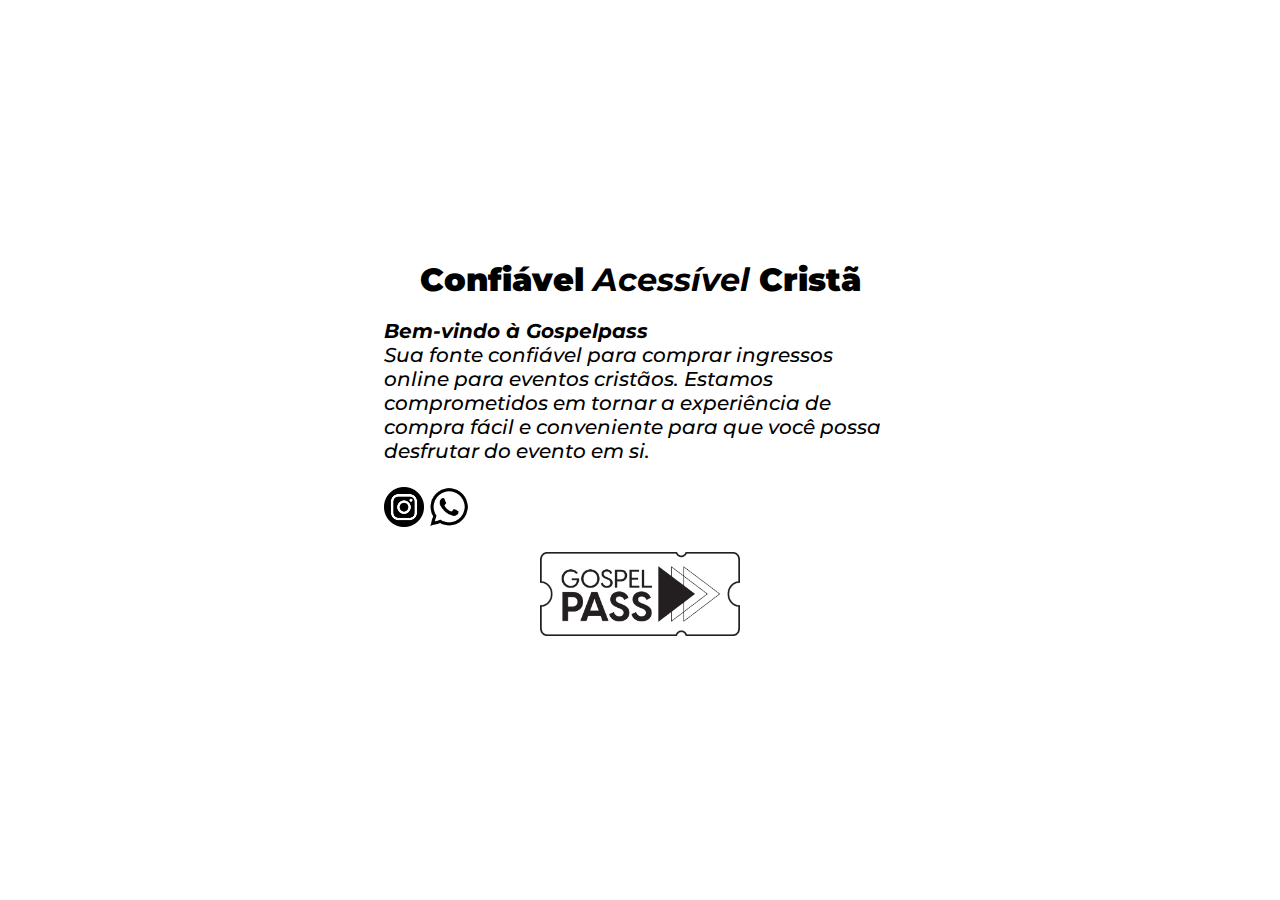
<file: index.html>
<!DOCTYPE html>
<html>
  <head>
    <!-- META TAGS -->
    <meta charset="utf-8" />
    <meta name="viewport" content="width=device-width, initial-scale=1.0" />
    <meta name="description" content="" />
    <meta name="keywords" content="" />
    <meta name="author" content="Renato Ruis" />

    <!-- TITLE -->
    <title>Gospelpass</title>

    <!-- FONT-ICONS -->

    <link rel="stylesheet" type="text/css" href="styles.css" />

    <!-- FAVICONS -->
    <link rel="icon" href="images/favicons/favicon.ico" />
    <link
      rel="icon apple-touch-icon"
      type="image/png"
      href="images/favicons/apple-icon.png"
    />
    <link
      rel="icon apple-touch-icon"
      type="image/png"
      sizes="72x72"
      href="images/favicons/apple-icon-72x72.png"
    />
    <link
      rel="icon apple-touch-icon"
      type="image/png"
      sizes="114x114"
      href="images/favicons/apple-icon-114x114.png"
    />
  </head>
  <body>
    <div class="container">
      <h1>
        <b>Confiável</b>
        <i>Acessível</i>
        <b>Cristã</b>
      </h1>

      <div class="texto-direita">
        <b>Bem-vindo à Gospelpass</b><br />
        Sua fonte confiável para comprar ingressos online para eventos cristãos.
        Estamos comprometidos em tornar a experiência de compra fácil e
        conveniente para que você possa desfrutar do evento em si.
        <br /><br />
        <a href="https://www.instagram.com/gospelpass/"
          ><img src="insta.png" width="40px"
        /></a>
        <a href="https://wa.me/5511994631377"
          ><img src="wpp.png" width="40px"
        /></a>
      </div>
      <div class="divlogo">
        <img class="imglogo" src="logo.png" alt="Logo" />
      </div>
    </div>
  </body>
</html>
</file>
<file: styles.css>
/* reset css */
@import url("https://fonts.googleapis.com/css2?family=Montserrat:wght@500;600;800&display=swap");
* {
  margin: 0;
  padding: 0;
  box-sizing: border-box;
  font-family: Montserrat;
}

.container {
  display: flex;
  flex-direction: column;
  justify-content: center;
  align-items: center;
  height: 100vh;
  width: 40%;
  margin: 0 auto;
}

.texto-esquerda {
  position: absolute;
  color: #000;
  font-size: 30px;
  font-style: italic;
  font-weight: 600;
  line-height: 37px;
  letter-spacing: 0em;
  text-align: left;
}

.direita {
  display: flex;
  flex-direction: column;
  justify-content: center;
  align-items: center;
  width: 40%;
  height: 100%;
}

.texto-direita {
  color: #000;
  font-family: Montserrat;
  font-size: 20px;
  font-style: italic;
  font-weight: 500;
  line-height: 24px;
  letter-spacing: 0em;
  text-align: left;
  padding-top: 20px;
  padding-bottom: 20px;
}

.divlogo {
  background-color: #fff;
}

.imglogo {
  width: 200px;
}

@media (max-width: 600px) {
  /* Seus estilos para telas pequenas vão aqui. Por exemplo: */
  .container {
    display: flex;
    flex-direction: column;
    justify-content: center;
    align-items: center;
    height: 100vh;
    margin: 0 auto;
    padding: 20px;
    width: 100%;
  }
}
</file>
